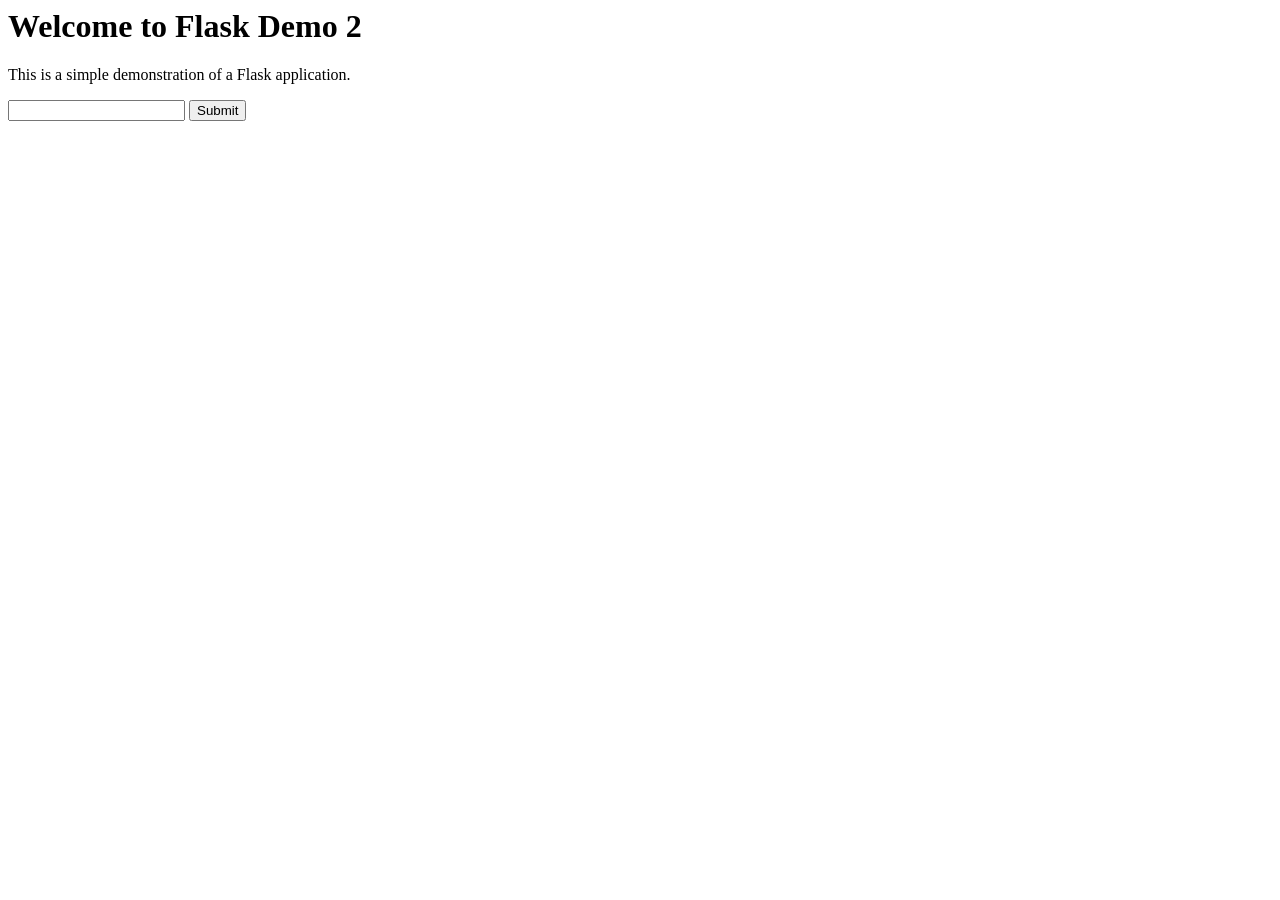
<file: templates/index.html>
<html>
    <head>
    <title>Flask Demo</title>
    </head>
    <body>
        <h1>Welcome to Flask Demo 2</h1>
        <p>This is a simple demonstration of a Flask application.</p>
        <div><form action= {{ url_for("process") }} method="post">
        <input type="text" widgth="80" name="userinput">  
        <input type="submit" value="Submit">
        </form></div>
    </body>
    </html>
</file>
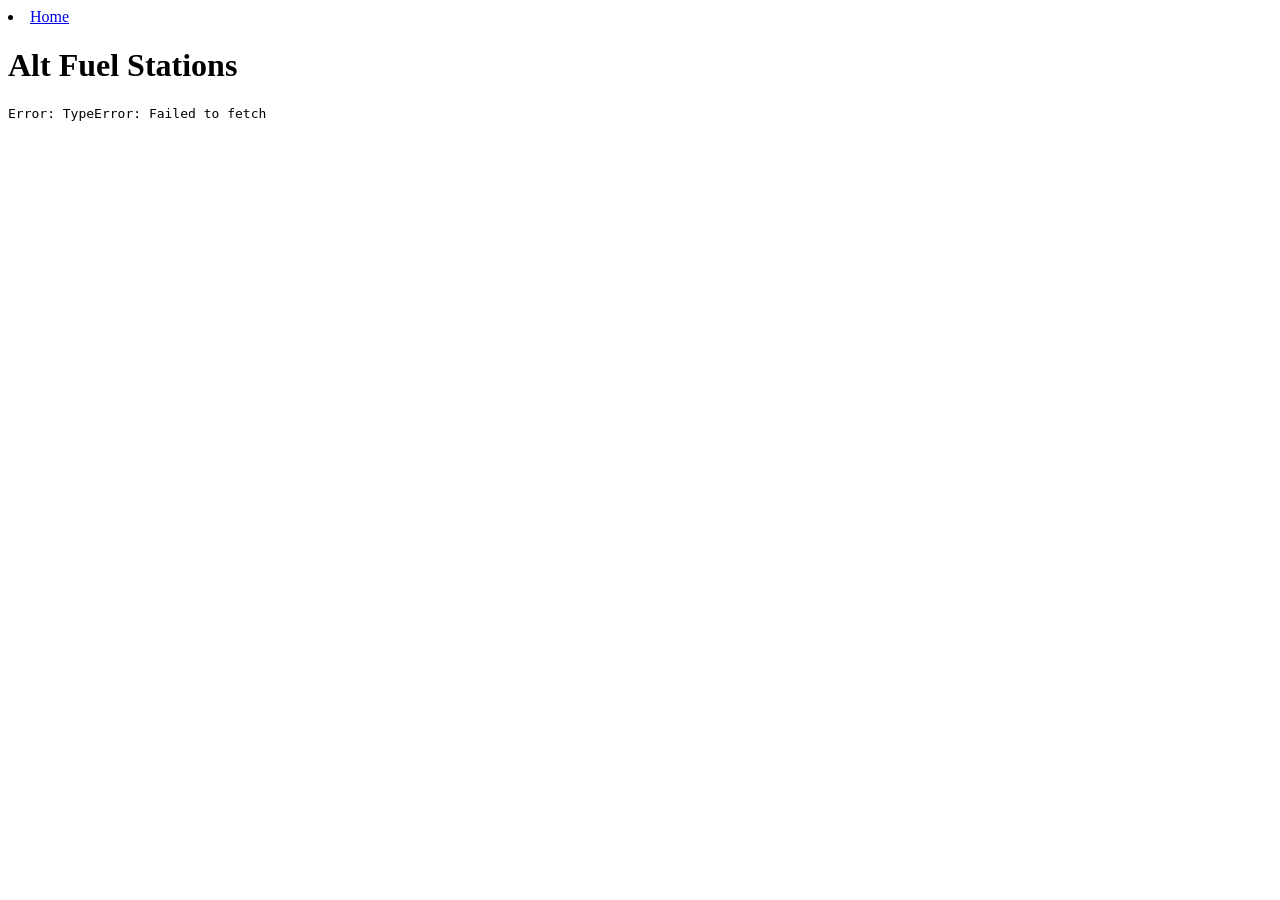
<file: templates/apiPage.html>
<div class="test">
    <url>
        <li><a href="testing.html">Home</a></li>
    </url>
</div>

<!---Getting The Background Image-->
<html>
<head>
    <title>Background Image Code</title>
</head>
<body style="background-image: url('https://www.designyourway.net/blog/wp-content/uploads/2018/01/cool-computer-backgrounds-8.jpg'); background-size: cover; background-repeat: no-repeat;">
    <!--<h1>Welcome to My Page</h1>-->
</body>
</html>




<!DOCTYPE html>
<html lang="en">
<head>
  <meta charset="UTF-8">
  <title>Alt Fuel Station Test</title>
</head>
<body>
  <h1>Alt Fuel Stations</h1>
  <pre id="output">Loading...</pre>



  <script>
    const apiKey = "mPe71FBWx9QcJhjgWhJU1wPdA1f4J7RWewZQbghG";
    const url = `https://developer.nrel.gov/api/alt-fuel-stations/v1.json?limit=1`;

    fetch(url, {
      headers: {
        "X-Api-Key": apiKey
      }
    })
    .then(response => response.json())
    .then(data => {

      // Display the full data object in the <pre> tag
      document.getElementById('output').textContent = JSON.stringify(data, null, 2);
      
      //Changing The Color Of The Text
      document.getElementById('output').style.color= "red";
    })
    .catch(error => { // If any errors pop up we just result this
      document.getElementById('output').textContent = "Error: " + error;
    });

    //Testing 

    


  </script>
</body>
</html>
</file>
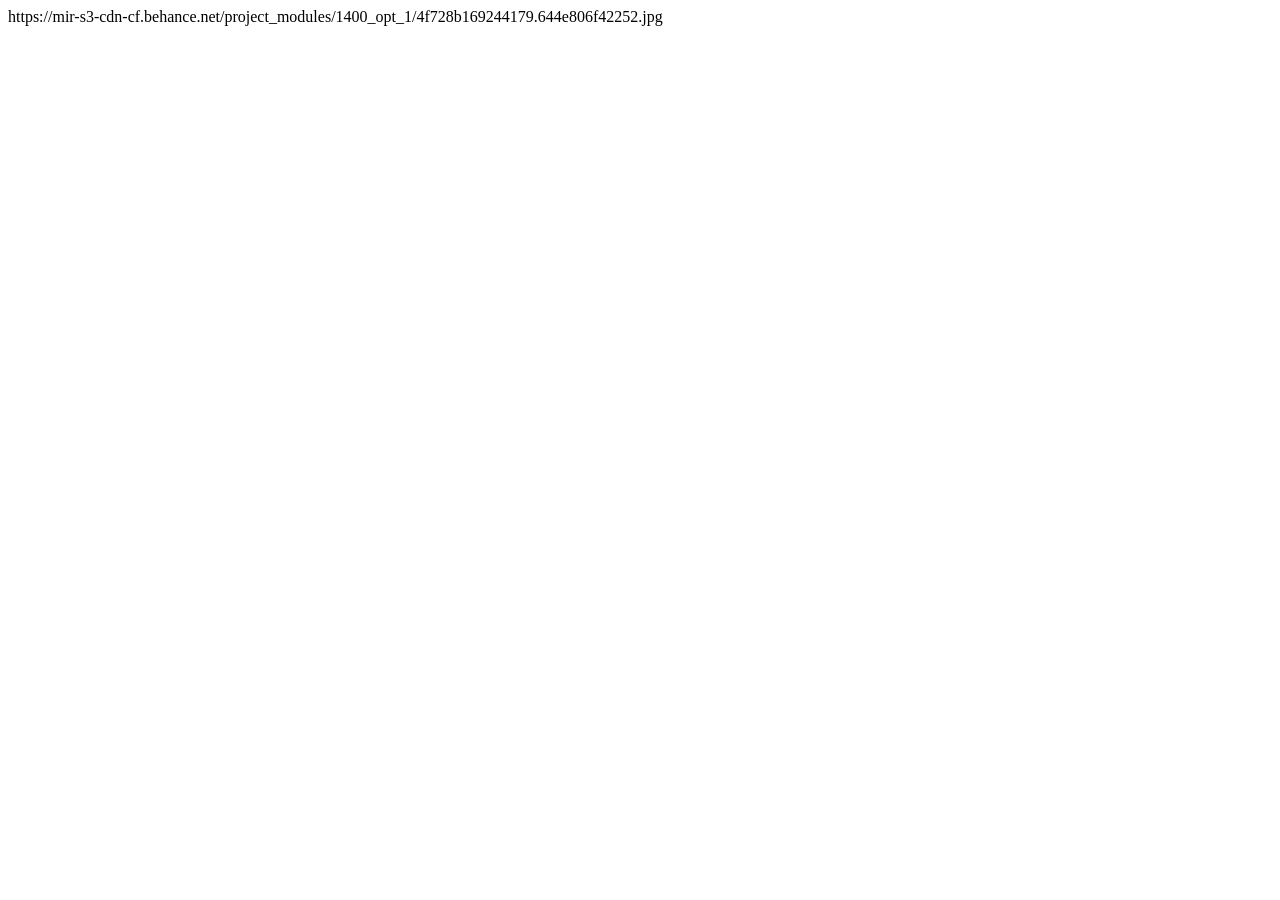
<file: templates/createAccount.html>
https://mir-s3-cdn-cf.behance.net/project_modules/1400_opt_1/4f728b169244179.644e806f42252.jpg

<html>
<head>
    <title>Background Image Code</title>
</head>
<body style="background-image: url('https://mir-s3-cdn-cf.behance.net/project_modules/1400_opt_1/4f728b169244179.644e806f42252.jpg'); background-size: cover; background-repeat: no-repeat;">
    <!--<h1>Welcome to My Page</h1>-->
</body>
</html>
</file>
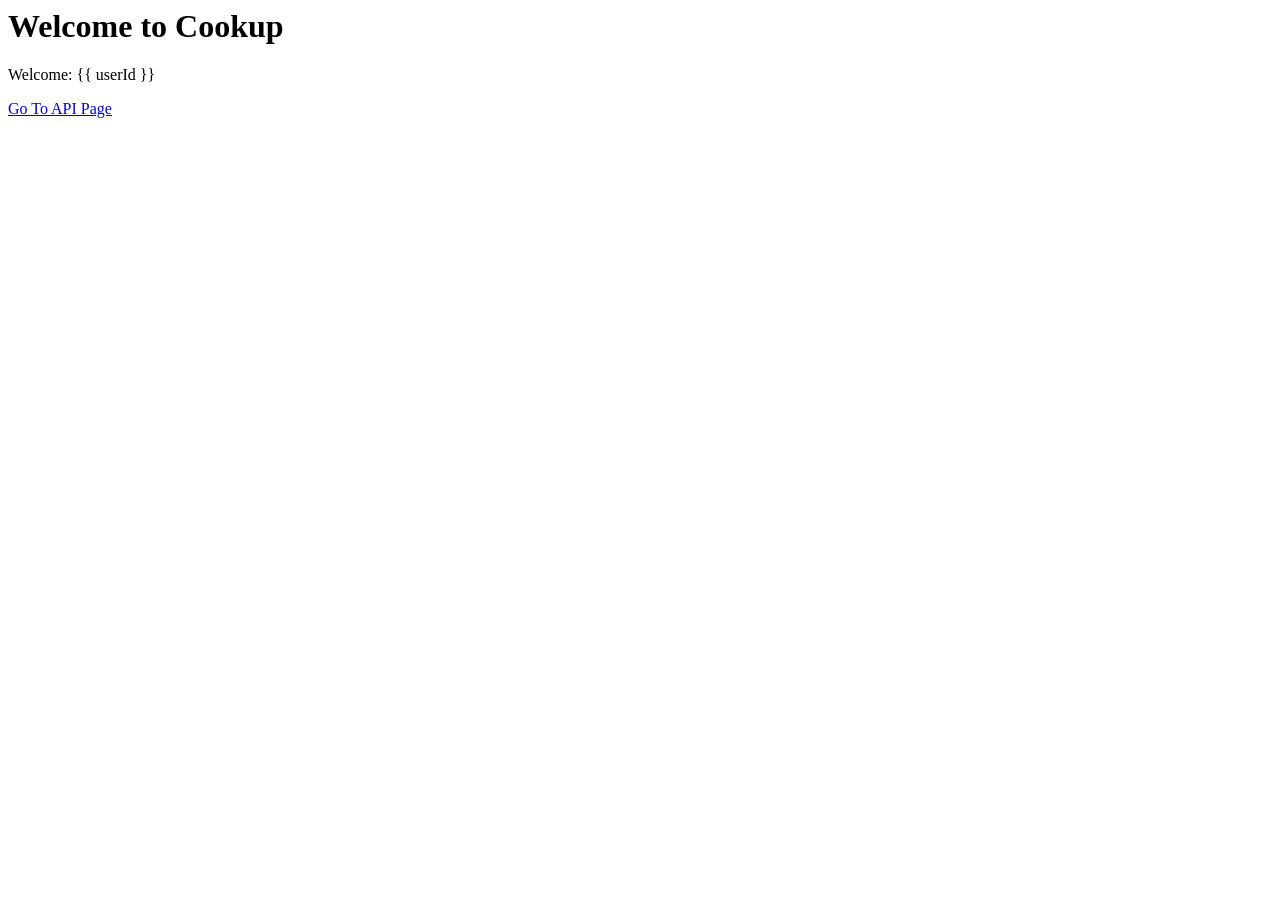
<file: templates/homeSave.html>
<!--For the background-->
<html>
<head>
    <title>Background Image Code</title>
</head>
<body style="background-image: url('https://th.bing.com/th/id/R.057b31be70cc73b9d0c829205f90e02f?rik=PxrTE7PkNVZoRg&riu=http%3a%2f%2fwww.pixelstalk.net%2fwp-content%2fuploads%2f2016%2f08%2fCool-nature-backgrounds-hd-resolution-1920x1080.jpg&ehk=hQzPW7PZMRmNSlTgkm1V0lR4FopZ7yGKJtUMRedf8wM%3d&risl=&pid=ImgRaw&r=0'); background-size: cover; background-repeat: no-repeat;">
    <!--<h1>Welcome to My Page</h1>-->
</body>
</html>

 <title>Flask Demo</title>
    </head>
    <body>
        <h1>Welcome to Cookup</h1>
        <p>Welcome: {{ userId }}</p>
    </body>

    <a href="/route" class="button-class">Go To API Page</a>
</file>
